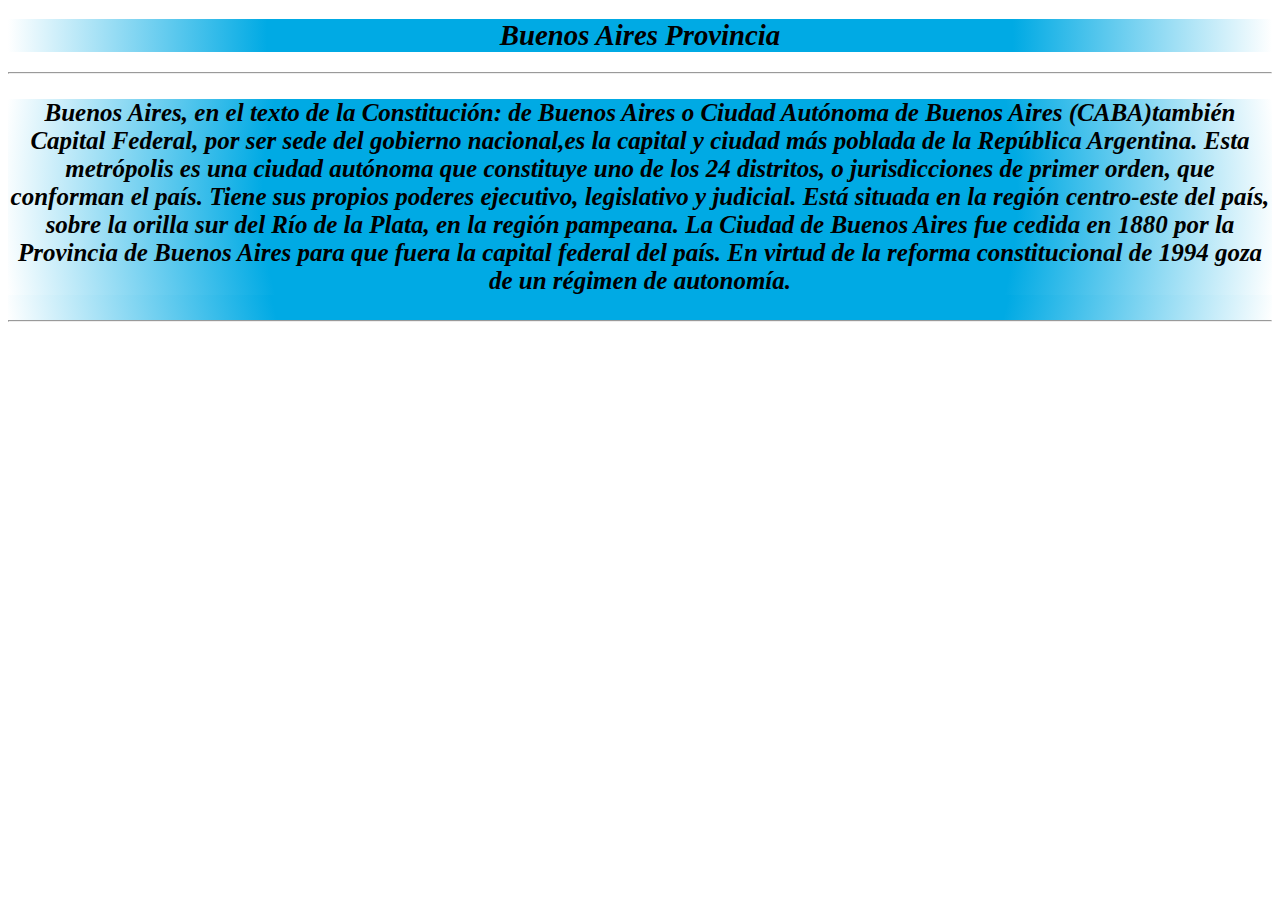
<file: buenos aires/Historia.html>
<!DOCTYPE html>
<html lang="en">
<head>
    <meta charset="UTF-8">
    <title>BuenosAires.gov.ar</title>  
    <link rel="stylesheet" href="style.css">
</head>
<body>
    <h1> Buenos Aires Provincia</h1>
    <hr>
 <h2 class="texto">
        <p class="texto">Buenos Aires, en el texto de la Constitución: <b> de Buenos Aires o Ciudad Autónoma de Buenos Aires
         (CABA)</b>también Capital Federal, por ser sede del gobierno nacional,es la capital y ciudad más poblada 
         de la República Argentina. Esta metrópolis es una ciudad autónoma que constituye uno de los 24 distritos, 
          o jurisdicciones de primer orden​, que conforman el país. Tiene sus propios poderes ejecutivo, legislativo 
         y judicial. Está situada en la región centro-este del país, sobre la orilla sur del Río de la Plata, en la región 
         pampeana. La Ciudad de Buenos Aires fue cedida en 1880 por la Provincia de Buenos Aires para que fuera la capital 
            federal del país. En virtud de la reforma constitucional de 1994 goza de un régimen de autonomía.</p>
            <hr>
</body>
</html>
</file>
<file: buenos aires/style.css>
body {
    background-color: white;
    background-attachment: fixed;
    background-position: center;
  
 }
 h1{
    /*tamaño de la fuente */
    font-size: larger;
    /*espacio entre caracteres*/
    letter-spacing: initial;
    /*alineacion de texto*/
    text-align: center;   
    background: rgb(0,170,228);
    background: radial-gradient(circle, rgba(0,170,228,1) 42%, rgba(0,170,228,1) 59%, rgba(255,255,255,1) 100%);
}
h2{

text-align: center; 
background: rgb(0,170,228);
background: radial-gradient(circle, rgba(0,170,228,1) 42%, rgba(0,170,228,1) 59%, rgba(255,255,255,1) 100%);
 }
td{
    text-align: center;
 }
th{
    text-align: center;
 }
body{
    /*tipo de fuente*/
    font-family: Cambria, Cochin, Georgia, Times, 'Times New Roman', serif; 
    /*tamaño de fuente px-em */
    font-size:1.5em;
    /*grosor de letra*/
    font: weight 400; 
    /*estilo de la fuente*/
    font-style:italic ;
 }
table{
    /*cambiar el lugar de la tabla*/
 margin: 0 auto;   
 }
 th{
    background: white;
 }
 td{
     color: white;
     background-color: rgba(0,129,228,1);
 }
.texto{
    background: rgb(0,170,228);
    background: radial-gradient(circle, rgba(0,170,228,1) 42%, rgba(0,170,228,1) 59%, rgba(255,255,255,1) 100%);
    font-size:25px;
  }
  footer{
background-image: url(/image/imagen_footer2.png);
  }
.logoBS{
float:center;
}
.bicentenario{
width:200px;
float:right;
}
/*sacar el subrayado de los enlaces*/
a:link,a:visited,a:active{
  text-decoration: none;
}
.nav{
  
}
</file>
